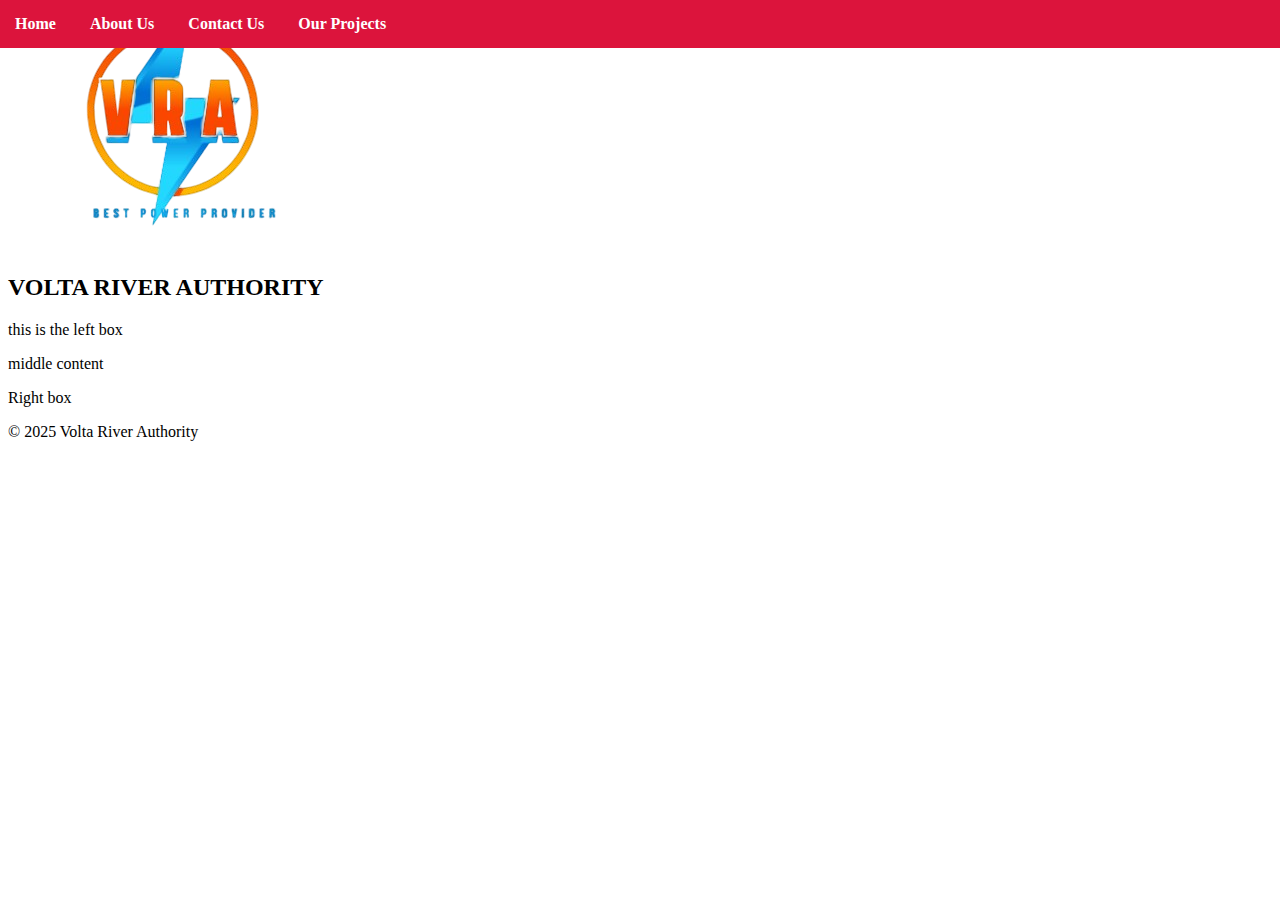
<file: index.html>
<!DOCTYPE html>
<html lang="en">
<head>
    <meta charset="UTF-8">
    <meta name="viewport" content="width=device-width, initial-scale=1.0">
    <title>VRA.com</title>
    <link rel="stylesheet" href="style/css/index.css">
</head>
<body>
    <div class="header-container">
        <img src="asset/images/vralogo.png" alt="VRA logo" class="logo">
     <h2 class="vra-title">VOLTA RIVER AUTHORITY</h2>
    </div>
      
    <header>
       <nav class="menu_bar">
        <a  href="index.html" >Home</a>
        <a href="about.html">About Us</a>
        <a href="contact.html">Contact Us</a>
        <a href="project.html">Our Projects</a>
       </nav> 
    </header>
    <section>
        <div class="main-layout">
            <div class="left-box">
                <p>this is the left box</p>
            </div>
            <div class="middle-box">
                <p>middle content</p>
            </div>
            <div class="right-box">
                <p>Right box</p>
            </div>
        </div>

    </section>
        <footer>
            &copy; 2025 Volta River Authority
        </footer>    
</body>
</html>
</file>
<file: style/css/index.css>
header{
    display: flex;
    position: absolute;
    top:0;
    left: 0;
    width:100%;
    background-color: crimson;
    color: white;
    justify-content: space-between;
    align-items: center;
    z-index: 1000;
    padding: 15px 15px;
}
.container{
    font-family: 35px;
    font-weight: bold;
    color: white;
    display: flex;
     align-items: center;
}
.logo img{
    height: 70px;
    width: auto;
}
.logo_text{
   
}
nav ul{
    display: flex;
    list-style: none;
    font-weight: bold;
    transition: color 0.3s ease;
}
nav a{
    margin-right: 30px;
    color: white;
    text-decoration: none;
    position: relative;
    font-weight: bold;
}
nav a::after{
    content: '';
    position: absolute;
    left: 0;
    bottom: -5px;
    height: 2px;
    width: 0;
    background-color: blue;
    transition:width 0.3s ease ;
}
nav a:hover{
    color: blue;
}
nav a:hover::after{
    width: 100%;
}
</file>
